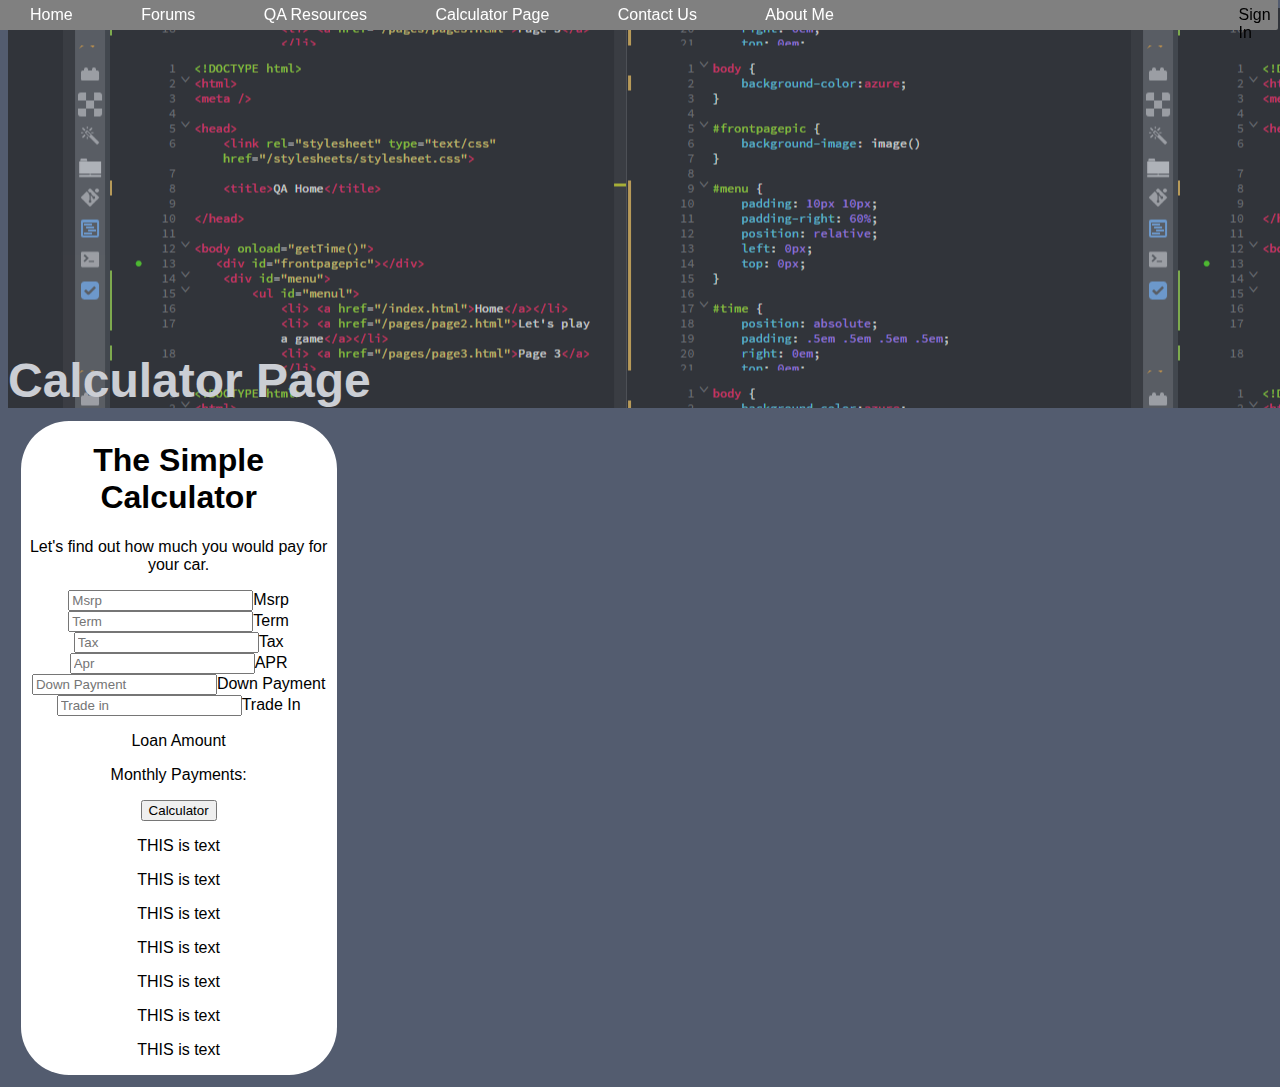
<file: pages/calculatorPage.html>
<!DOCTYPE html>
<html>

<head>
    <link rel="stylesheet" type="text/css" href="../stylesheets/stylesheet.css">
    <title>Calculator Page </title>
</head>

<body onload="getTime()">
    <div class="home_menu">
        <a class="menu_links" href="../index.html">Home</a>
        <a class="menu_links" href="../index.html">Forums</a>
        <a class="menu_links" href="qaresources.html">QA Resources</a>
        <a class="menu_links" href="calculatorPage.html">Calculator Page</a>
        <a class="menu_links" href="../index.html">Contact Us</a>
        <a class="menu_links" href="../index.html">About Me</a>
        <div id="loginLink">
            <!--TODO: Need to turn this into link and log in-->
            Sign In
        </div>
    </div>
    <div id="qaresourcesBackground">
        <div class="pageTitle">
            Calculator Page
        </div>
    </div>


   <div class="content">
    <h1 class="headers"> The Simple Calculator</h1>
    <div>
        <p>Let's find out how much you would pay for your car.</p>
    </div>
    <div>
        <input id="MSRP" type="text" value="" placeholder="Msrp">Msrp
    </div>
    <div>
        <input id="TERM" type="text" value="" placeholder="Term">Term
    </div>

    <div>
        <input id="TAX" type="text" value="" placeholder="Tax">Tax
    </div>
    <div>
        <input id="APR" type="text" value="" placeholder="Apr">APR
    </div>
    <div>
        <input id="DOWNPAYMENT" type="text" value="" placeholder="Down Payment">Down Payment
    </div>
    <div>
        <input id="TRADEIN" type="text" value="" placeholder="Trade in">Trade In
    </div>
    <p>Loan Amount</p>
    <p id="payment"></p>
    <p>Monthly Payments: </p>
    <p id="monthly"></p>
    <button onclick="monthlyPayments()">Calculator</button>

    <p>THIS is text</p>
    <p>THIS is text</p>
    <p>THIS is text</p>
    <p>THIS is text</p>
    <p>THIS is text</p>
    <p>THIS is text</p>
    <p>THIS is text</p>
    <script src="../javascript/main.js"></script>
    </div>
</body>

</html>
</file>
<file: stylesheets/stylesheet.css>
body {
    background-color: #535C6F;
    font-family: sans-serif;
    color: black;
    font-size: 100%;
}

#qaresourcesBackground {
    background-image: url("../images/code_background.PNG");
    opacity: .7;
    position: relative;
    height: 25em;
    width: 100%;
    background-position: center;
    margin-left: 0px;
    padding-right: .5em;
}

.home_menu {
    background-color: gray;
    position: fixed;
    width: 100%;
    height: 2em;
    border-radius: 2px;
    z-index: 1;
    margin-top: -10px;
    margin-left: -10px;
/*    padding-top: 8px;*/
/*    text-align: center;*/
/*    font-weight: 800;*/
}

.menu_links {
    position: relative;
    display: inline;
    text-align: center;
    padding-right: 2em;
    padding-left: 2em;
    width: 100%;
    top: 8px;
    text-decoration: none;
}

a {
    margin-top: 10px;
    color: white;
}

a:hover {
    color: #535C6F;
}

#container {
    width: 80%;
    height: auto;
/*    align-content: center;*/
}

.content {
    width: 25%;
    text-align: center;
    background-color: white;
    border-radius: 3em;
/*    border: -10px solid #868686;*/
    margin: 1%;
    float:left;
}

.adright1 {
    float: right;
    background-color: blue;
    height: 30em;
    width: 20%;
    margin-top: 1em;
    margin-left: 1em;
}

.pageTitle {
    font-family: sans-serif;
    color: White;
    position: absolute;
    left: 0;
    bottom: 0;
    text-align: center;
    font-size: 3em;
    font-weight:600;
}

#loginLink {
    position: absolute;
    right: 1px;
    top: 0;
    color:  black;
    top: 8px;
    font-size: 16px;
    width: 3%

}

#Center-Object {
/*    position: relative;*/
    width: 50%;
    height: 5em;
    top: 100px;
    margin-top: 50px;
    text-align: center;
    margin: auto;
    border: 2px dotted green;
    background-color: aliceblue;
}

#home2 {
    position: absolute;
    bottom: 0;
    right: 0;
    background-color: aquamarine;
}
</file>
